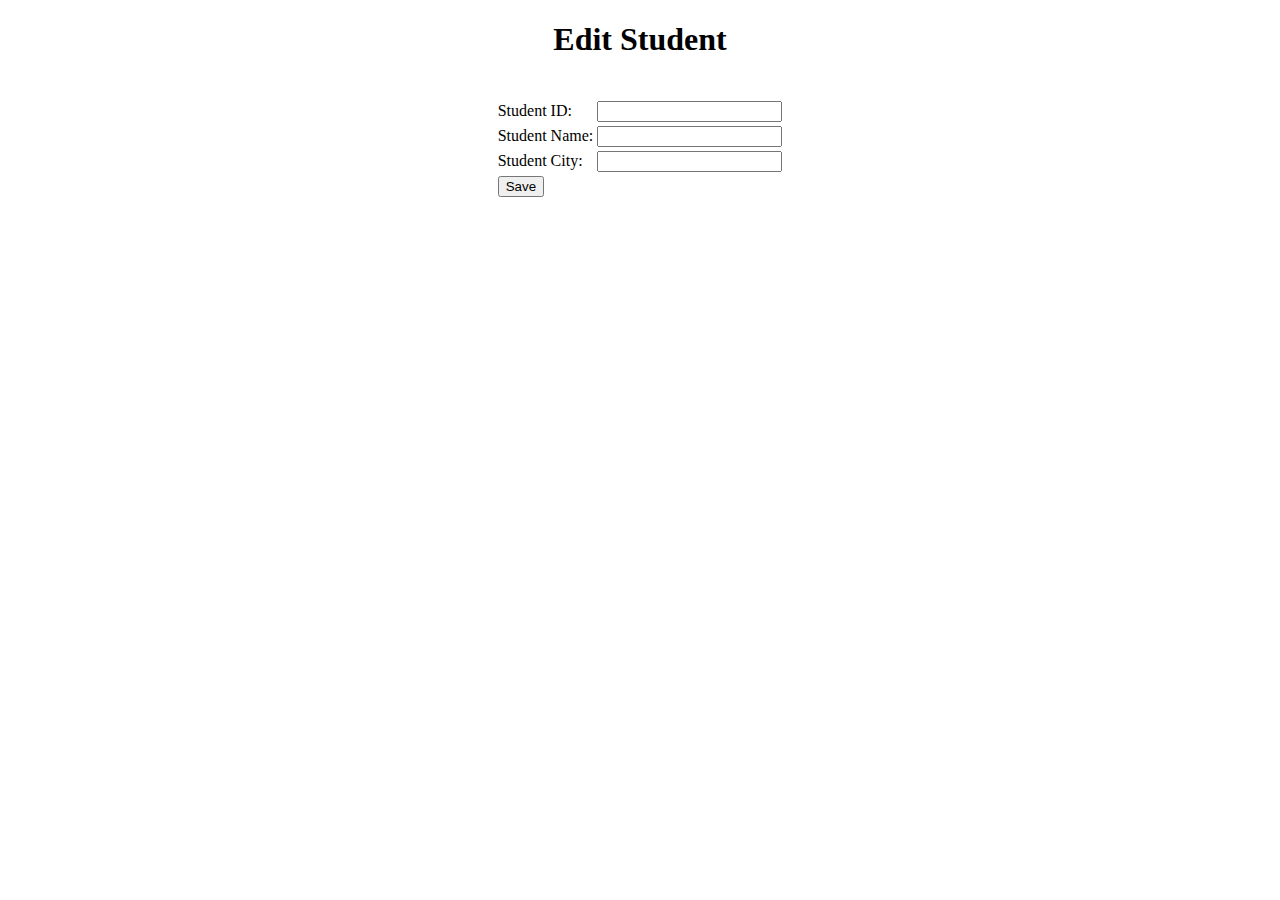
<file: src/main/resources/templates/edit_student.html>
<!DOCTYPE html>
<html xmlns:th="http://www.thymeleaf.org">
<head>
<meta charset="ISO-8859-1">
<title>Edit Student</title>
</head>
<body>
	<div align="center">
		<h1>Edit Student</h1>
		<br />
		<form action="#" th:action="@{/save}" th:object="${student}"
			method="post">
			<table border="0">
				<tr>
					<td>Student ID:</td>
					<td><input type="text" th:field="*{sid}" readonly="readonly" />
					</td>
				</tr>
				<tr>
					<td>Student Name:</td>
					<td><input type="text" th:field="*{sname}" /></td>
				</tr>
				<tr>
					<td>Student City:</td>
					<td><input type="text" th:field="*{scity}" /></td>
				</tr>
				<tr>
					<td colspan="2"><button type="submit">Save</button></td>
				</tr>
			</table>
		</form>
	</div>
</body>
</html>
</file>
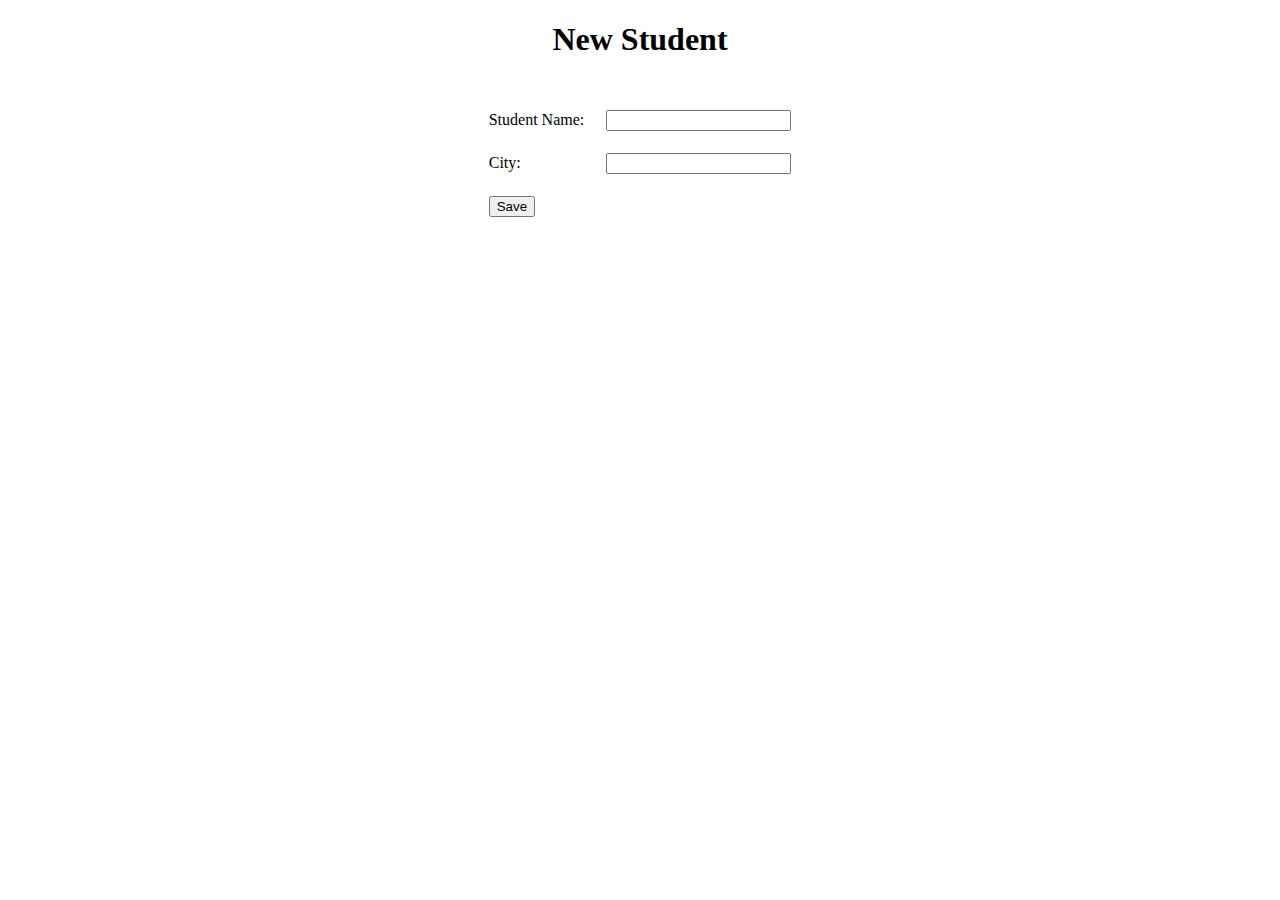
<file: src/main/resources/templates/new_student.html>
<!DOCTYPE html>
<html xmlns:th="http://www.thymeleaf.org">
<head>
<meta charset="ISO-8859-1">
<title>Add Student</title>
</head>
<body>
	<div align="center">
		<h1>New Student</h1>
		<br />
		<form action="#" th:action="@{/save}" th:object="${student}"
			method="post">

			<table border="0" cellpadding="10">
				<tr>
					<td>Student Name:</td>
					<td><input type="text" th:field="*{sname}" /></td>
				</tr>
				<tr>
					<td>City:</td>
					<td><input type="text" th:field="*{scity}" /></td>
				</tr>
				<tr>
					<td colspan="2"><button type="submit">Save</button></td>
				</tr>
			</table>
		</form>
	</div>
</body>
</html>
</file>
